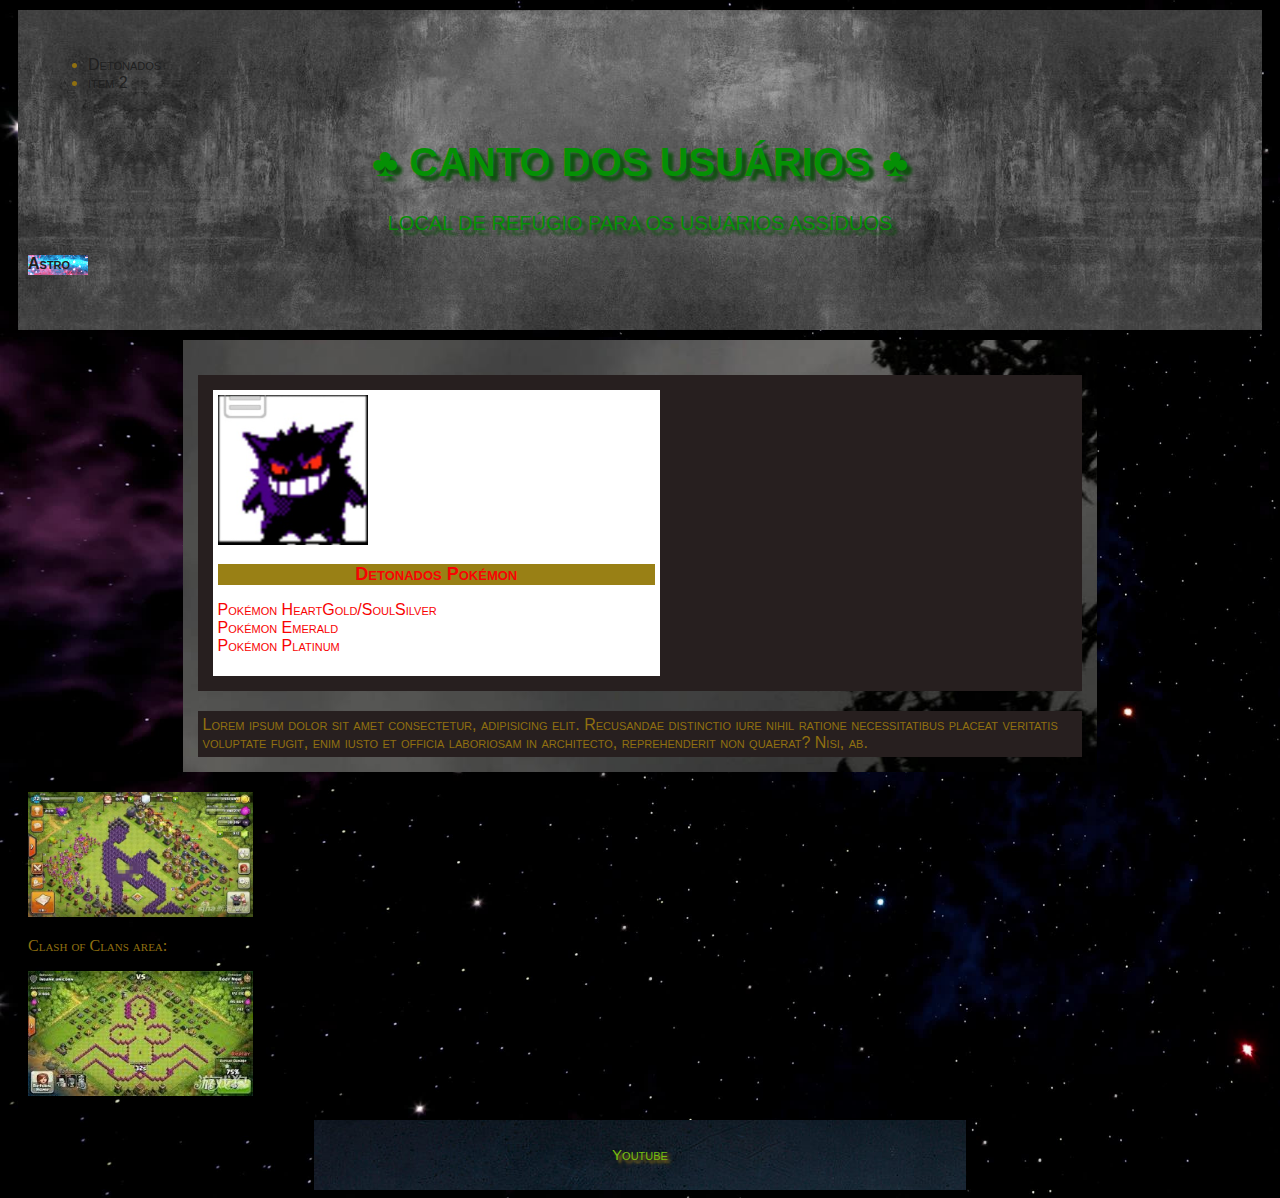
<file: index.html>
<!DOCTYPE html>
<html lang="pt-br">
  <head>
    <meta charset="UTF-8" />
    <meta http-equiv="X-UA-Compatible" content="IE=edge" />
    <meta name="viewport" content="width=device-width, initial-scale=1.0" />
    <link rel="stylesheet" href="style.css" />
    <link rel="shortcut icon" href="favicon.ico" type="image/x-icon" />
    <title>WebsiteTaboca</title>
  </head>
  <body>
    <div class="cabessa">
      <header>
        <nav>
          <ul>
            <li><a href="#pokemon">Detonados</a></li>
            <li><a href="#">item 2</a></li>
          </ul>
        </nav>
        <div class="cabessact">
          <h1>♣ Canto dos Usuários ♣</h1>
          <p>Local de refúgio para os usuários assíduos</p>
        </div>
        <div class="astro">
          <a
            href="https://www.telescopiosastronomicos.com.br/messier.html"
            target="_blank"
            >Astro</a
          >
        </div>
      </header>
    </div>
    <main>
      <section class="content-section">
        <div class="pokemon">
          <img src="img/gengar.jpg" rel="gengar" width="150px" height="150px" />
          <h2>Detonados Pokémon</h2>
          <p>
            <a
              href="https://www.pokemythology.net/detonados/detonado-heartgold-soulsilver/"
              rel="detonadoHGSS"
              target="_blank"
              >Pokémon HeartGold/SoulSilver</a
            >
            <br />
            <a
              href="https://www.pokemythology.net/detonados/detonado-emerald/"
              rel="detonadoemerald"
              target="_blank"
              >Pokémon Emerald</a
            >
            <br />
            <a
              href="https://www.pokemythology.net/detonados/detonado-platinum/"
              rel="detonadoplatinum"
              target="_blank"
              >Pokémon Platinum</a
            >
          </p>
        </div>
      </section>
      <section class="content-section">
        <article>
          Lorem ipsum dolor sit amet consectetur, adipisicing elit. Recusandae
          distinctio iure nihil ratione necessitatibus placeat veritatis
          voluptate fugit, enim iusto et officia laboriosam in architecto,
          reprehenderit non quaerat? Nisi, ab.
        </article>
      </section>
    </main>
    <nav>
      <img src="img/clash1.jpg" alt="clash1" height="125px" width="225px" />
      <p>Clash of Clans area:</p>
      <img src="img/clash2.jpg" alt="clash2" height="125px" width="225px" />
    </nav>
    <footer class="rodape">
      <p>
        <a
          href="https://www.youtube.com/channel/UC1So3A9G10V0yNTuHaTtwog"
          target="_blank"
          rel="yt"
          >Youtube</a
        >
      </p>
    </footer>
  </body>
</html>
</file>
<file: style.css>
body {
    color: #907010;
    background-image: url('img/bg3.jpg');
    background-size: cover;
    font-variant: small-caps;
}

.cabessa {
    background-image: url('img/greybnnr.jpg');
    background-position: center;
    height: 300px;
    margin: 10px;
    padding: 10px;
}

.cabessa ul a {
    font-family: Arial, Helvetica, sans-serif;
    color: #202020;
}

.astro {
    background-image: url('img/astro.png');
    background-position: center;
    background-size: 50px 50px 50px 50px;
    height: 20px;
    width: 60px;
}

.astro a {
    color: #202020;
    font-family: Arial, Helvetica, sans-serif;
    font-weight: 800;
}

.cabessact {
    color: #059005;
    text-align: center;
    text-transform: uppercase;
    text-shadow: 5px 5px 3px #105010;
    font-family: Arial, Helvetica, sans-serif;
    font-weight: 1500;
    font-size: 20px;
}

main {
    width: 70%;
    margin: auto;
    background-image: url('img/bg2.jpg');
    background-position: cover;
    background-repeat: no-repeat;
    padding: 15px;
    font-family: Arial, Helvetica, sans-serif;
}

.content-section {
    background-color: #271f1f;
    padding: 5px;
    margin-top: 20px;
}

nav {
    margin: 15px;
    padding: 5px;
}

a {
    color: #555090;
    text-decoration: none;
}

a:hover {
    color: #708050;
    text-decoration: underline;
}

.pokemon {
    background-color: white;
    width: 50%;
    margin: 10px;
    padding: 5px;
}

.pokemon h2 {
    color: #f80303;
    font-size: large;
    background-color: #998015;
    text-align: center;
}

.pokemon p {
    color: #ffee00;
    font-size: medium;
}

.pokemon a {
    color: #f80303;
    text-decoration: none;
}

.pokemon a:hover {
    color: #998015;
    text-decoration: underline;
}

.rodape {
    width: 50%;
    height: 50px;
    margin: auto;
    background-image: url('img/greybg.jpg');
    background-position: cover;
    background-repeat: no-repeat;
    padding: 10px;
    text-align: center;
    font-family: Arial, Helvetica, sans-serif;
}

.rodape a {
    font-size: 15px;
    text-shadow: 3px 3px 3px #ac8510;
    color: #75c010;
}
</file>
